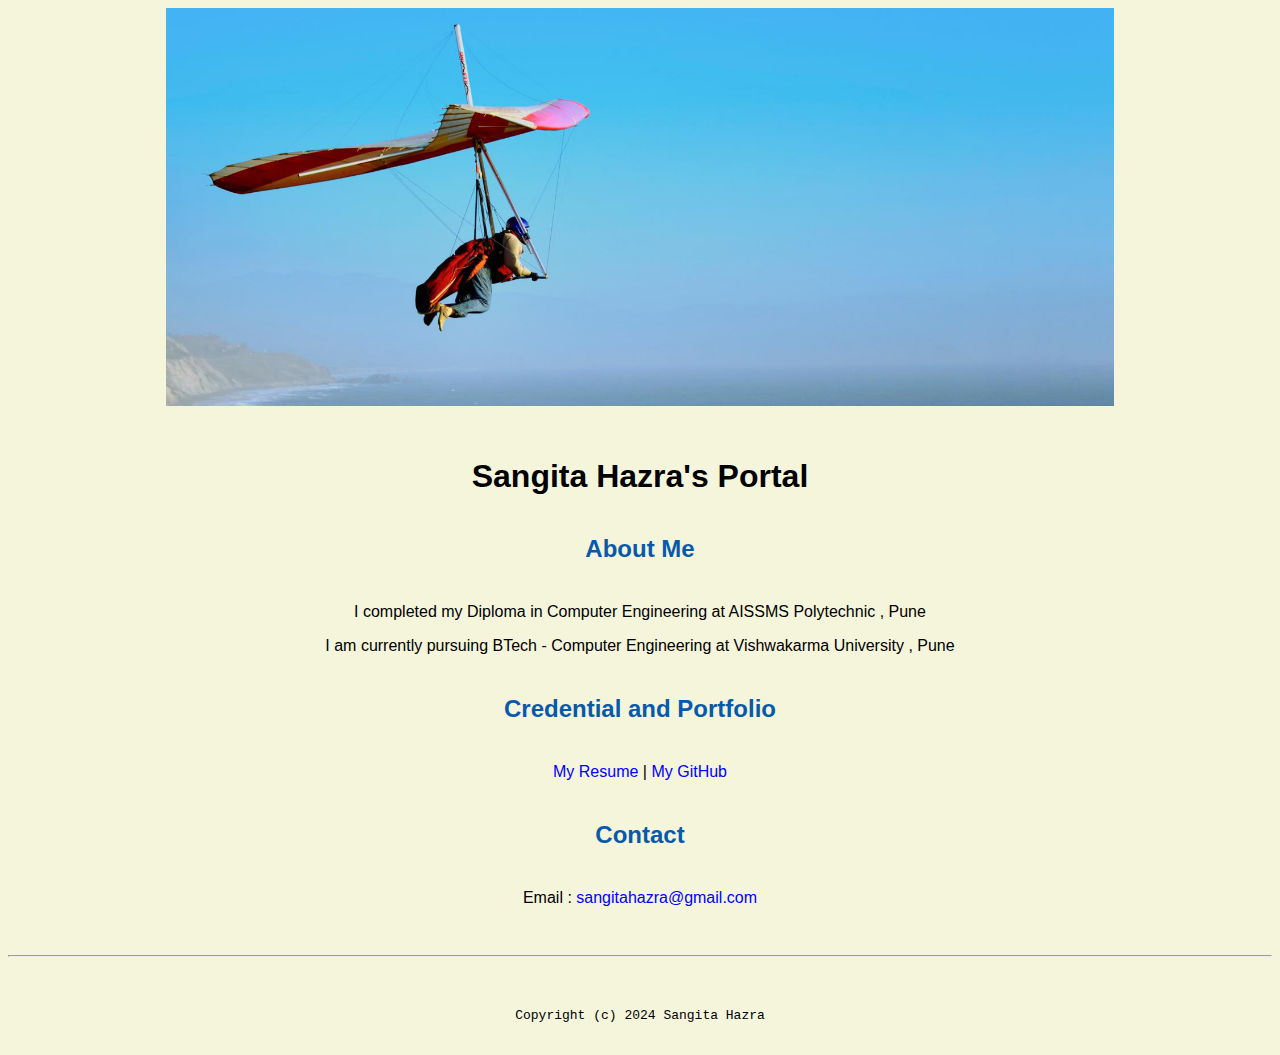
<file: index.html>
<!doctype html>

<!-- this is a comment for human! -->

<html lang="en">

  <header>
     <title> Sangita Hazra's Portal </title>
     <link rel="stylesheet" href="css/master.css">
     <link rel="faviconIcon" href="favicon.ico" type="image/x-icon">
     <link rel="shortcut" href="favicon.ico" type="image/x-icon">
     <meta name="viewport" content="width-device-width, initial-scale-1, shrink-to-fit-no">
<meta name="name" content="Sangita Hazra's Portal">
<meta name="robots" content="noindex, nofollow">
   </header>

  <body>
<img src="images/banner.jpg" width="75%" alt="banner">
<h1>Sangita Hazra's Portal</h1>
<h2>About Me</h2>
<p> I completed my Diploma in Computer Engineering at AISSMS Polytechnic , Pune </p>
<p> I am currently pursuing BTech - Computer Engineering at Vishwakarma University , Pune </p>
<h2> Credential and Portfolio </h2>
<p> <a href="resume.html">My Resume</a> | <a href="https://github.com/sangitaaaaa">My GitHub</a> </p>
<h2> Contact </h2>
<p> Email : <a href="mailto:sangitahazra@gmail.com">sangitahazra@gmail.com </a></p>
  </body>

  <footer>
<hr>
<code>Copyright (c) 2024 Sangita Hazra </code>
  </footer>

</html>
</file>
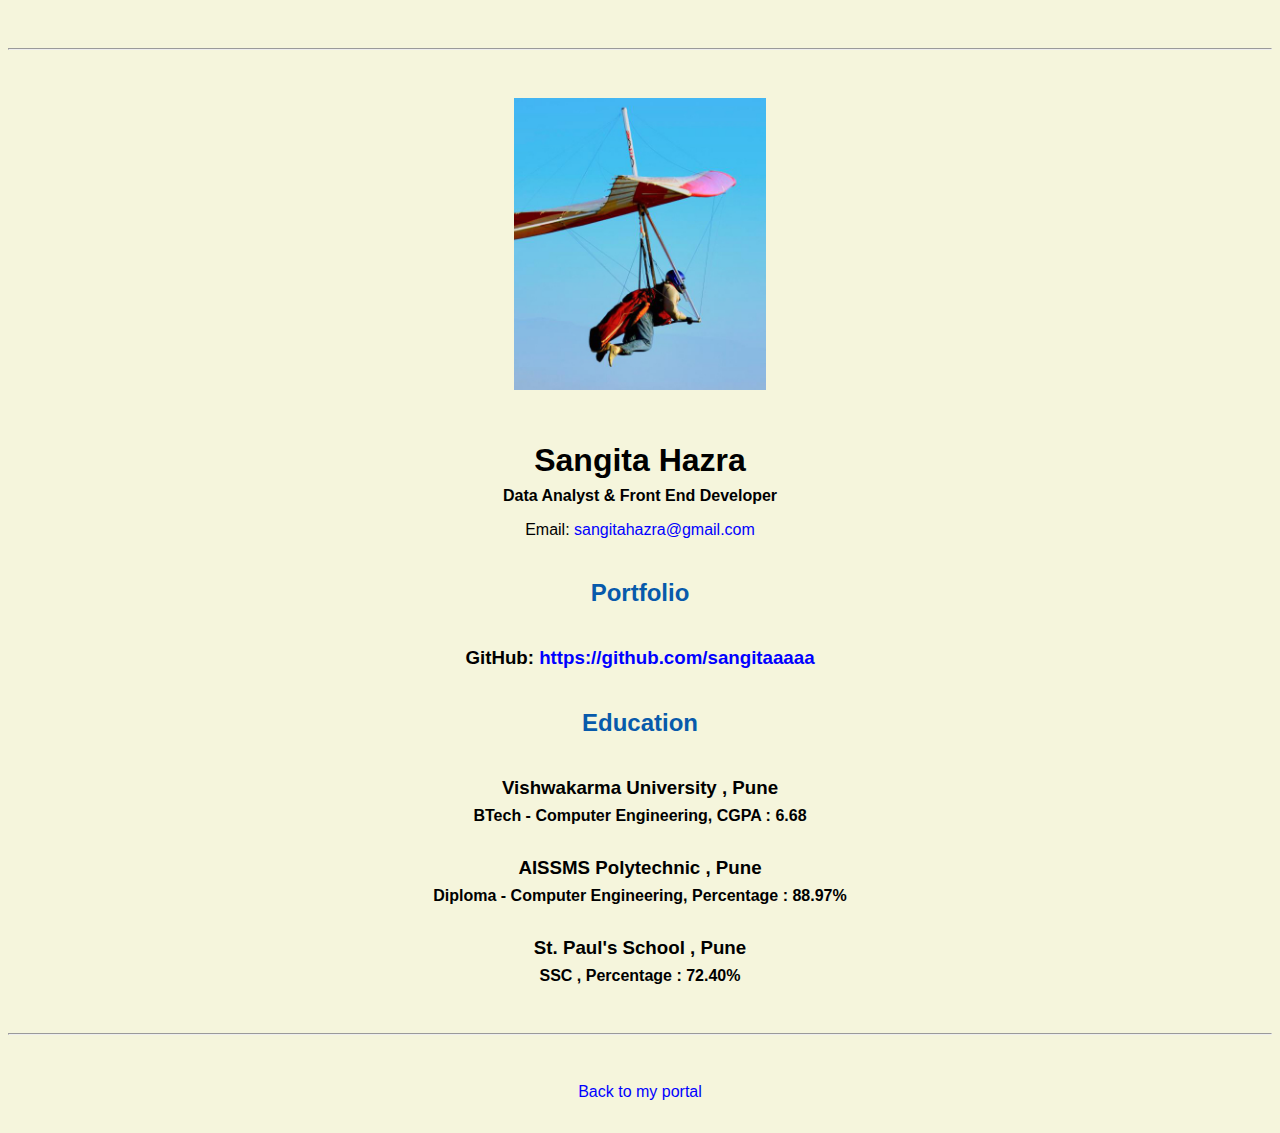
<file: resume.html>
<!doctype html>

<!-- this is a comment for human! -->

<html lang="en">

  <header>
    <title>Sangita Hazra's Resume</title>
       <link rel="stylesheet" href="css/master.css">
       <link rel="faviconIcon" href="favicon.ico" type="image/x-icon">
       <link rel="shortcut" href="favicon.ico" type="image/x-icon">
       <meta name="viewport" content="width-device-width, initial-scale-1, shrink-to-fit-no">
  <meta name="name" content="Sangita Hazra's Portal">
  <meta name="robots" content="noindex, nofollow">
  </header>

  <body>
    <hr>

    <img src="images/headshot.jpg" alt="Sangita Hazra's headshot" width="20%">

    <h1>Sangita Hazra</h1>
    <h4> Data Analyst & Front End Developer </h4>

    <p>Email: <a href="mailto:sangitahazra@gmail.com" target="_blank">sangitahazra@gmail.com</a></p>
    <!-- don't post physical address, personal phone number or other personal information on the web! -->

    <h2>Portfolio</h2>
      <h3>GitHub: <a href="https://github.com/sangitaaaaa" target="_blank">https://github.com/sangitaaaaa</a></h3>

    <h2>Education</h2>

    <h3>Vishwakarma University , Pune</h3>
    <h4>BTech - Computer Engineering, CGPA : 6.68</h4>

    <h3>AISSMS Polytechnic , Pune</h3>
    <h4>Diploma - Computer Engineering, Percentage : 88.97% </h4>

    <h3>St. Paul's School , Pune</h3>
    <h4>SSC , Percentage : 72.40% </h4>


  </body>

  <footer>
  <hr>
  <p><a href="index.html">Back to my portal</a><p>
  </footer>

</html>
</file>
<file: css/master.css>
/* Cascading stylesheet for the website */

/* Text inside these asterisks and slashes are comments for human */

  a {
    color: blue;/* set the text color to blue here */
    text-decoration: none; /* This means we do not want hyperlinks to be underlined */
  }

  a:hover {
color: red;    /* set the text color to red here */
    text-decoration: none; /* This means we do not want hyperlinks to be underlined */
  }

  body {
    background-color: beige;/* set the background color here */
    color: black;/* set the text color to black here */
    font-family: Arial, Helvetica, sans-serif;/* set the font here */
  text-align: center;  /* set the text alignment here */
   }

  footer {
    margin-top: 2rem;
    margin-bottom: 2rem;
  }

  h1 {
    margin-bottom: 0.5rem;
    margin-top: 3rem;
   }

  h2 {
    color: #075AAB; /* set the text color of to #075AAB here */
    /* set both the bottom margin and top margin to 2.5rem here */
margin-bottom: 2.5rem;
margin-top: 2.5rem;
   }

  h3 {
    margin-bottom: 0;
    margin-top: 2rem;
  }

  h4 {
    margin-bottom: 1rem;
    margin-top: 0.5rem;
  }

  h5 {
    margin-top: 0.5rem;
  }

  hr {
    margin-bottom: 3rem;
    margin-top: 3rem;
  }

  /* this controls how the bullet points in the resume page looks */
  ul {
    display: table;
    margin: 0 auto;
    text-align: left;
  }
</file>
